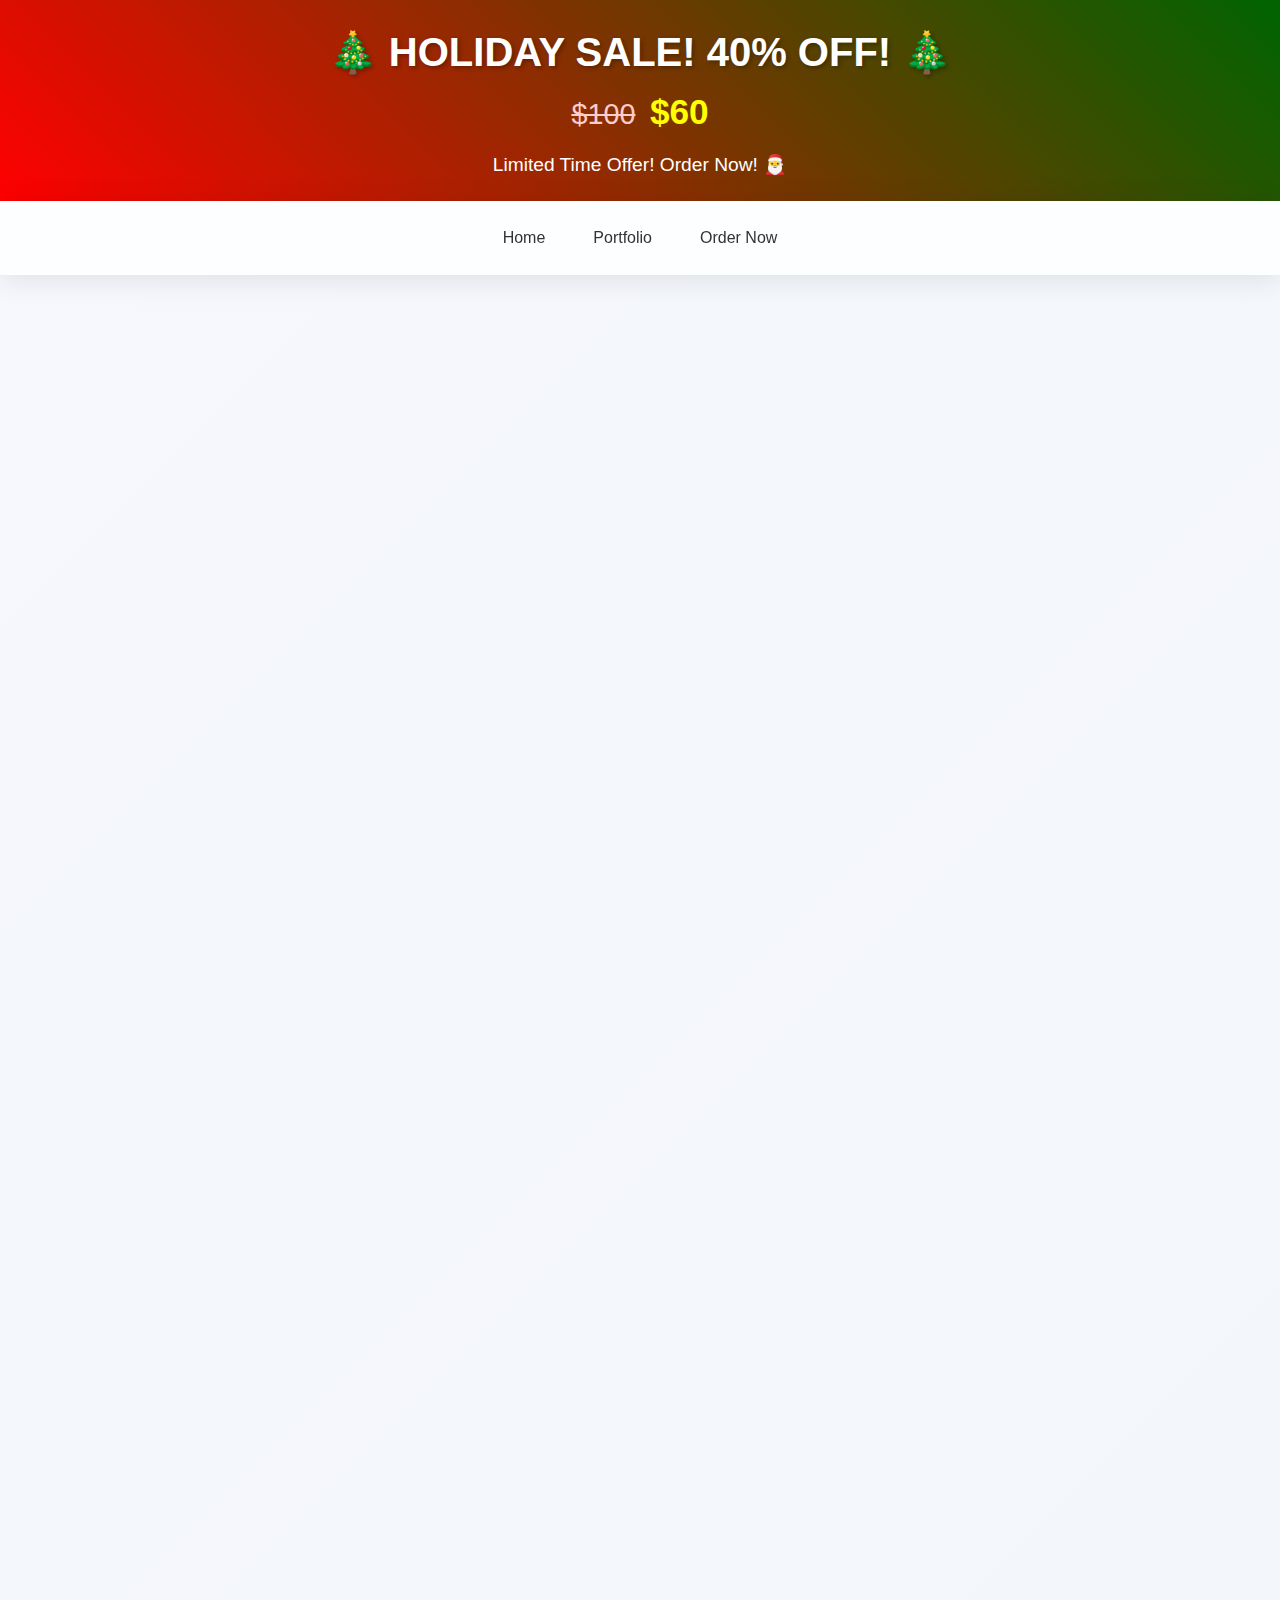
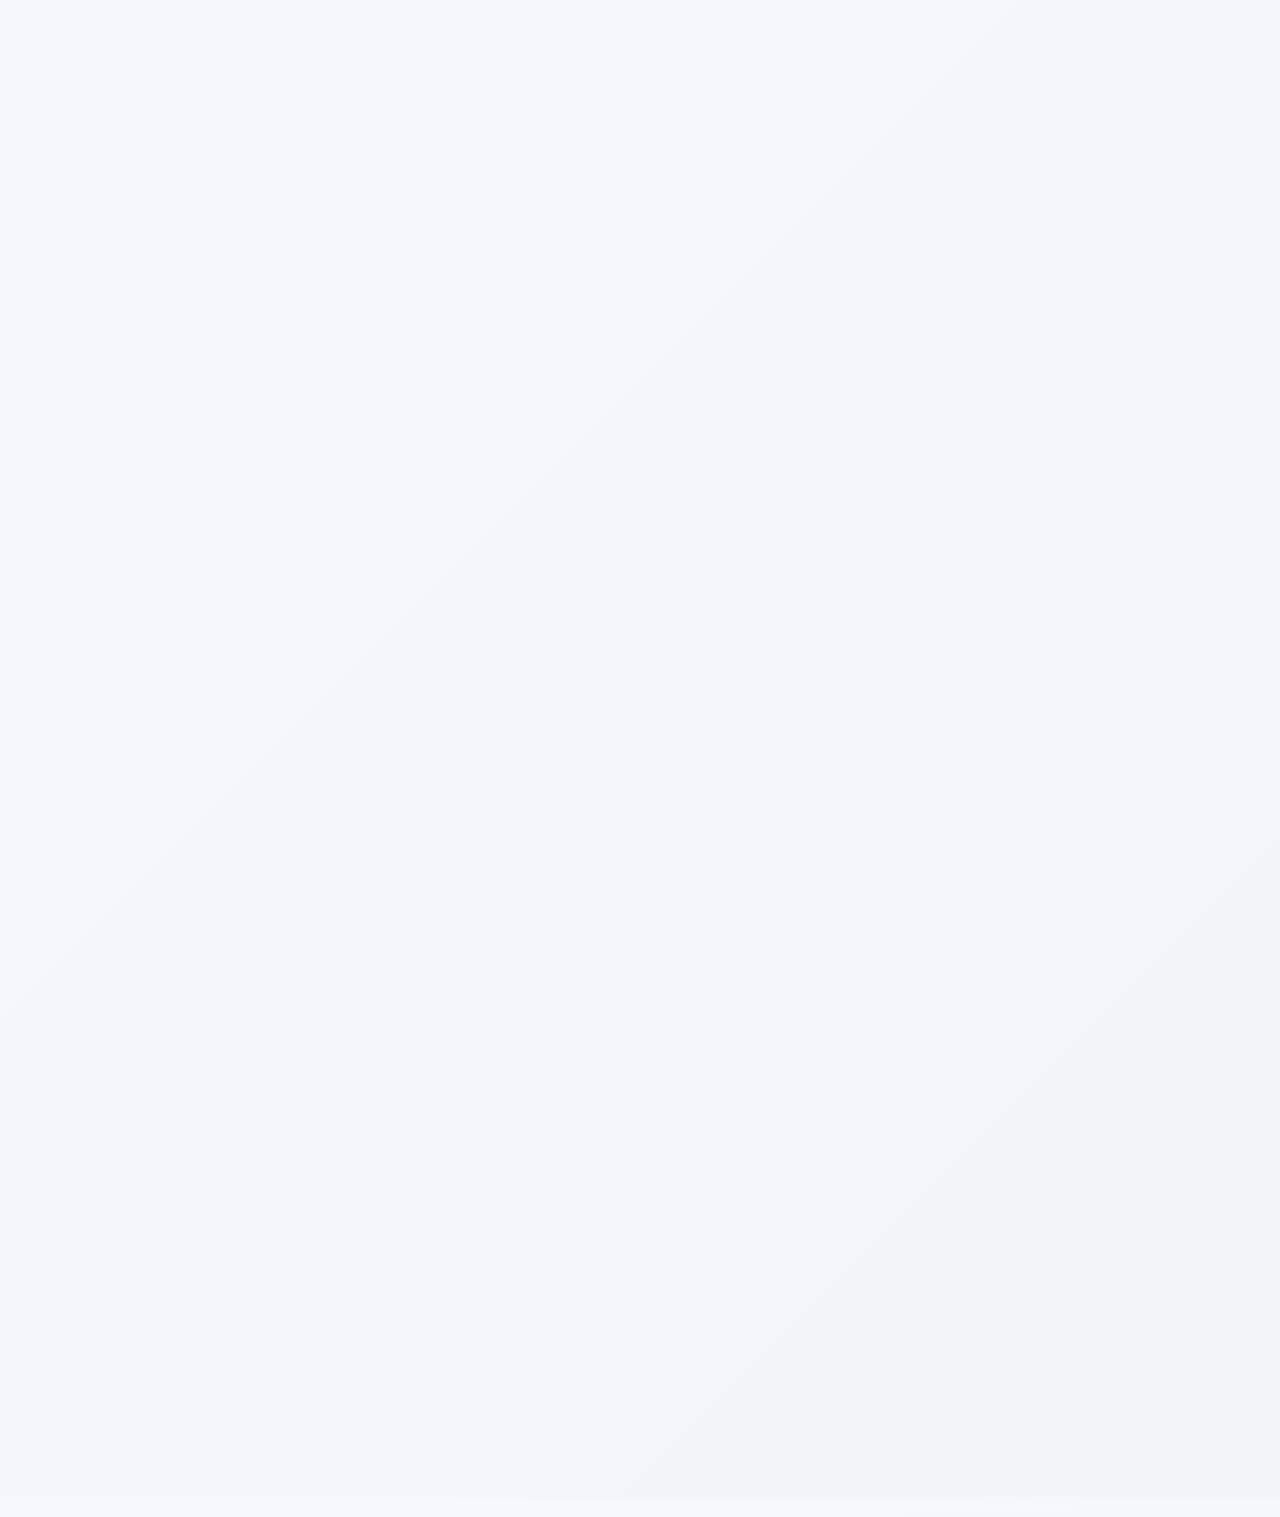
<file: Digital Portfolio/index.html>
<!DOCTYPE html>
<html lang="en">
<head>
    <meta charset="UTF-8">
    <meta name="viewport" content="width=device-width, initial-scale=1.0">
    <title>Ben Friedman - Graphic Designer</title>
    <link rel="stylesheet" href="benstyles.css">
    <style>
        /* Updated header and nav styles */
        header {
            position: relative;
            width: 100%;
            z-index: 1000;
        }

        /* Holiday Banner - moved above other styles */
        .holiday-banner {
            background: linear-gradient(45deg, #ff0000, #006400);
            color: white;
            padding: 20px;
            text-align: center;
            position: relative;
            overflow: hidden;
            animation: sparkle 2s infinite;
            margin-top: 0;
        }

        /* Snow Animation */
        .snowflake {
            color: #fff;
            font-size: 1em;
            font-family: Arial, sans-serif;
            text-shadow: 0 0 5px #000;
            position: fixed;
            top: -10%;
            z-index: 9999;
            user-select: none;
            cursor: default;
            animation-name: snowflakes-fall, snowflakes-shake;
            animation-duration: 10s, 3s;
            animation-timing-function: linear, ease-in-out;
            animation-iteration-count: infinite, infinite;
            animation-play-state: running, running;
        }

        @keyframes snowflakes-fall {
            0% { top: -10%; }
            100% { top: 100%; }
        }

        @keyframes snowflakes-shake {
            0%, 100% { transform: translateX(0); }
            50% { transform: translateX(80px); }
        }

        /* Order Form Styling */
        .order-container {
            max-width: 600px;
            margin: 20px auto;
            padding: 2rem;
            background: rgba(255, 255, 255, 0.9);
            border-radius: 10px;
            box-shadow: 0 0 20px rgba(0,0,0,0.2);
        }

        .order-form h2 {
            color: #006400;
            text-align: center;
            margin-bottom: 1.5rem;
        }

        /* Rest of your styles remain the same */
        .sale-text {
            font-size: 2.5em;
            font-weight: bold;
            text-shadow: 2px 2px 4px rgba(0,0,0,0.3);
        }

        .original-price {
            text-decoration: line-through;
            color: #ffcccc;
            font-size: 1.8em;
        }

        .sale-price {
            color: #ffff00;
            font-size: 2.2em;
            font-weight: bold;
            margin-left: 10px;
            animation: pulse 1.5s infinite;
        }

        @keyframes pulse {
            0% { transform: scale(1); }
            50% { transform: scale(1.1); }
            100% { transform: scale(1); }
        }

        @keyframes sparkle {
            0% { background-position: 0% 50%; }
            100% { background-position: 100% 50%; }
        }

        .slideshow-container {
            position: relative;
            max-width: 600px;
            margin: auto;
            padding: 20px;
        }

        .slides {
            display: none;
            position: relative;
            background: white;
            box-shadow: 0 4px 8px rgba(0,0,0,0.1);
            border-radius: 8px;
        }

        .slides img {
            width: 100%;
            height: auto;
            border-radius: 8px;
        }

        .slides .watermark {
            position: absolute;
            top: 50%;
            left: 50%;
            transform: translate(-50%, -50%);
            color: white;
            font-size: 20px;
            font-weight: bold;
            text-shadow: 2px 2px 4px rgba(0, 0, 0, 0.5);
            opacity: 0.4;
        }

        #featured-work {
            text-align: center;
            padding: 2rem;
        }

        #featured-work h2 {
            margin-bottom: 1rem;
        }

        .dots-container {
            text-align: center;
            padding: 15px;
        }

        .dot {
            height: 15px;
            width: 15px;
            margin: 0 5px;
            background-color: #bbb;
            border-radius: 50%;
            display: inline-block;
            cursor: pointer;
        }

        .active {
            background-color: #717171;
        }

        #contact {
            padding: 4rem 2rem;
            background: #f8f9fa;
        }

        .contact-container {
            max-width: 600px;
            margin: 0 auto;
        }

        .form-group {
            margin-bottom: 1.5rem;
        }

        label {
            display: block;
            margin-bottom: 0.5rem;
            font-weight: bold;
        }

        input, textarea {
            width: 100%;
            padding: 0.8rem;
            border: 1px solid #ddd;
            border-radius: 4px;
            font-size: 1rem;
        }

        textarea {
            min-height: 150px;
            resize: vertical;
        }

        button {
            background: #333;
            color: white;
            padding: 1rem 2rem;
            border: none;
            border-radius: 4px;
            font-size: 1rem;
            cursor: pointer;
            transition: background 0.3s ease;
        }

        button:hover {
            background: #555;
        }

        .contact-info {
            margin-top: 2rem;
            text-align: center;
        }
    </style>
</head>
<body>
    <div class="holiday-banner">
        <div class="sale-text">🎄 HOLIDAY SALE! 40% OFF! 🎄</div>
        <div>
            <span class="original-price">$100</span>
            <span class="sale-price">$60</span>
        </div>
        <div style="font-size: 1.2em; margin-top: 10px;">Limited Time Offer! Order Now! 🎅</div>
    </div>

    <header>
        <nav>
            <ul>
                <li><a href="index.html">Home</a></li>
                <li><a href="portfolio.html">Portfolio</a></li>
                <li><a href="#order">Order Now</a></li>
            </ul>
        </nav>
    </header>

    <div class="snowflakes" aria-hidden="true">
        <div class="snowflake">❅</div>
        <div class="snowflake">❆</div>
        <div class="snowflake">❅</div>
        <div class="snowflake">❆</div>
        <div class="snowflake">❅</div>
        <div class="snowflake">❆</div>
        <div class="snowflake">❅</div>
        <div class="snowflake">❆</div>
        <div class="snowflake">❅</div>
        <div class="snowflake">❆</div>
    </div>

    <main>
        <section id="home">
            <h1>Ben Friedman</h1>
            <h2>Graphic Designer</h2>
            <p>Creating compelling visual designs that tell your story</p>
        </section>

        <section id="featured-work">
            <h2>Featured Work</h2>
            <div class="slideshow-container">
                <div class="slides">
                    <img src="./images/IMG_0514.JPG" alt="Design Project">
                    <div class="watermark">Ben Friedman</div>
                </div>

                <div class="slides">
                    <img src="./images/IMG_0515.JPG" alt="Design Project">
                    <div class="watermark">Ben Friedman</div>
                </div>

                <div class="slides">
                    <img src="./images/IMG_0516.JPG" alt="Design Project">
                    <div class="watermark">Ben Friedman</div>
                </div>

                <div class="slides">
                    <img src="./images/IMG_0518.JPG" alt="Design Project">
                    <div class="watermark">Ben Friedman</div>
                </div>

                <div class="slides">
                    <img src="./images/IMG_0519.JPG" alt="Design Project">
                    <div class="watermark">Ben Friedman</div>
                </div>

                <div class="dots-container">
                    <span class="dot"></span>
                    <span class="dot"></span>
                    <span class="dot"></span>
                    <span class="dot"></span>
                    <span class="dot"></span>
                </div>
            </div>
        </section>

        <section id="order">
            <div class="order-container">
                <div class="order-form">
                    <h2>🎨 Order Graphic Designs 🎨</h2>
                    <form action="mailto:bennyf12581@gmail.com" method="POST" enctype="text/plain">
                        <div class="form-group">
                            <label for="name">Your Name</label>
                            <input type="text" id="name" name="name" required>
                        </div>

                        <div class="form-group">
                            <label for="email">Your Email</label>
                            <input type="email" id="email" name="email" required>
                        </div>

                        <div class="form-group">
                            <label for="design-type">Type of Design Needed</label>
                            <select id="design-type" name="design-type" required>
                                <option value="">Select Design Type</option>
                                <option value="logo">Logo Design</option>
                                <option value="poster">Poster Design</option>
                                <option value="social">Social Media Graphics</option>
                                <option value="business">Business Cards</option>
                                <option value="other">Other</option>
                            </select>
                        </div>

                        <div class="form-group">
                            <label for="message">Project Details</label>
                            <textarea id="message" name="message" required 
                                placeholder="Please describe your project needs..."></textarea>
                        </div>

                        <button type="submit" style="background: #006400;">Order Now - 40% OFF! 🎄</button>
                    </form>
                </div>

                <div class="contact-info" style="margin-top: 20px; text-align: center;">
                    <p>Questions? Email me at: bennyf12581@gmail.com</p>
                </div>
            </div>
        </section>
    </main>

    <script>
        let slideIndex = 0;
        showSlides();

        function showSlides() {
            let slides = document.getElementsByClassName("slides");
            let dots = document.getElementsByClassName("dot");
            
            for (let i = 0; i < slides.length; i++) {
                slides[i].style.display = "none";
                dots[i].className = dots[i].className.replace(" active", "");
            }
            
            slideIndex++;
            if (slideIndex > slides.length) {slideIndex = 1}
            
            slides[slideIndex-1].style.display = "block";
            dots[slideIndex-1].className += " active";
            
            setTimeout(showSlides, 3000);
        }
    </script>
</body>
</html>
</file>
<file: Digital Portfolio/benstyles.css>
/* Reset and base styles */
* {
    margin: 0;
    padding: 0;
    box-sizing: border-box;
}

body {
    font-family: 'Inter', -apple-system, BlinkMacSystemFont, sans-serif;
    line-height: 1.6;
    color: #333;
    background: linear-gradient(135deg, #f6f8fd 0%, #f1f5f9 100%);
}

/* Header and Navigation */
header {
    background: rgba(255, 255, 255, 0.8);
    backdrop-filter: blur(10px);
    box-shadow: 0 4px 30px rgba(0, 0, 0, 0.1);
    position: fixed;
    width: 100%;
    top: 0;
    z-index: 1000;
}

nav ul {
    display: flex;
    justify-content: center;
    list-style: none;
    padding: 1.5rem;
}

nav ul li {
    margin: 0 1.5rem;
}

nav ul li a {
    position: relative;
    text-decoration: none;
    color: #333;
    font-weight: 500;
}

nav ul li a::after {
    content: '';
    position: absolute;
    width: 0;
    height: 2px;
    bottom: -4px;
    left: 0;
    background: #007bff;
    transition: width 0.3s ease;
}

nav ul li a:hover::after {
    width: 100%;
}

/* Main content */
main {
    margin-top: 80px;
}

section {
    padding: 5rem 2rem;
    max-width: 1200px;
    margin: 0 auto;
}

/* Home section */
#home {
    text-align: center;
    min-height: 80vh;
    display: flex;
    flex-direction: column;
    justify-content: center;
    align-items: center;
    position: relative;
    overflow: hidden;
}

#home::before {
    content: '';
    position: absolute;
    width: 800px;
    height: 800px;
    background: radial-gradient(circle, rgba(0,123,255,0.1) 0%, rgba(0,123,255,0) 70%);
    top: -400px;
    left: -200px;
    z-index: -1;
    animation: float 20s infinite ease-in-out;
}

@keyframes float {
    0%, 100% { transform: translate(0, 0) rotate(0deg); }
    25% { transform: translate(50px, 50px) rotate(5deg); }
    50% { transform: translate(0, 100px) rotate(0deg); }
    75% { transform: translate(-50px, 50px) rotate(-5deg); }
}

#home h1 {
    font-size: 3.5rem;
    margin-bottom: 1rem;
}

#home h2 {
    font-size: 2rem;
    color: #666;
    margin-bottom: 1.5rem;
}

/* Portfolio section */
.portfolio-grid {
    display: grid;
    grid-template-columns: repeat(auto-fit, minmax(300px, 1fr));
    gap: 2rem;
    padding: 2rem 0;
}

.portfolio-item {
    position: relative;
    background: rgba(255, 255, 255, 0.9);
    border-radius: 16px;
    overflow: hidden;
    transition: all 0.4s ease;
}

.portfolio-item:hover {
    transform: translateY(-10px) scale(1.02);
    box-shadow: 0 20px 40px rgba(0, 0, 0, 0.12);
}

.portfolio-item img {
    width: 100%;
    height: 250px;
    object-fit: cover;
    transition: transform 0.5s ease;
}

.portfolio-item:hover img {
    transform: scale(1.1);
}

.portfolio-item h3 {
    padding: 1rem;
}

.portfolio-item p {
    padding: 0 1rem 1rem;
    color: #666;
}

/* Services section */
.services-container {
    display: grid;
    grid-template-columns: repeat(auto-fit, minmax(250px, 1fr));
    gap: 2rem;
    padding: 2rem 0;
}

.service {
    background: rgba(255, 255, 255, 0.9);
    border-radius: 16px;
    transition: all 0.3s ease;
    position: relative;
    overflow: hidden;
}

.service::before {
    content: '';
    position: absolute;
    top: 0;
    left: 0;
    width: 100%;
    height: 100%;
    background: linear-gradient(135deg, rgba(0,123,255,0.1) 0%, rgba(0,86,179,0.1) 100%);
    clip-path: circle(0% at 50% 50%);
    transition: clip-path 0.4s ease;
}

.service:hover::before {
    clip-path: circle(150% at 50% 50%);
}

.service {
    padding: 2rem;
    text-align: center;
}

/* Contact section */
#contact {
    background: #f8f9fa;
}

form {
    max-width: 600px;
    margin: 0 auto;
    display: flex;
    flex-direction: column;
    gap: 1rem;
}

form input, form textarea {
    background: rgba(255, 255, 255, 0.9);
    border: 2px solid transparent;
    transition: all 0.3s ease;
    box-shadow: 0 4px 20px rgba(0, 0, 0, 0.05);
    padding: 1rem;
    border-radius: 4px;
    font-size: 1rem;
}

form input:focus, form textarea:focus {
    border-color: #007bff;
    transform: translateY(-2px);
    box-shadow: 0 8px 30px rgba(0, 123, 255, 0.1);
    outline: none;
}

button {
    background: linear-gradient(135deg, #007bff 0%, #0056b3 100%);
    transform-origin: center;
    transition: all 0.3s ease;
    color: white;
    padding: 1rem 2rem;
    border: none;
    border-radius: 4px;
    font-size: 1rem;
    cursor: pointer;
}

button:hover {
    transform: scale(1.05);
    box-shadow: 0 10px 20px rgba(0, 123, 255, 0.2);
    background: linear-gradient(135deg, #0056b3 0%, #004094 100%);
}

/* Footer */
footer {
    text-align: center;
    padding: 2rem;
    background: #333;
    color: white;
}

/* Responsive design */
@media (max-width: 768px) {
    nav ul {
        flex-direction: column;
        align-items: center;
        padding: 1rem;
    }

    nav ul li {
        margin: 0.5rem 0;
    }

    #home h1 {
        font-size: 2.5rem;
    }

    #home h2 {
        font-size: 1.5rem;
    }
}

/* Add smooth scrolling */
html {
    scroll-behavior: smooth;
}

/* Add section transitions */
section {
    opacity: 0;
    transform: translateY(20px);
    transition: all 0.6s ease;
    animation: fadeInUp 0.6s ease forwards;
}

@keyframes fadeInUp {
    to {
        opacity: 1;
        transform: translateY(0);
    }
}

/* Add custom scrollbar */
::-webkit-scrollbar {
    width: 12px;
}

::-webkit-scrollbar-track {
    background: #f1f1f1;
}

::-webkit-scrollbar-thumb {
    background: linear-gradient(135deg, #007bff 0%, #0056b3 100%);
    border-radius: 6px;
}

/* Add text selection styling */
::selection {
    background: rgba(0, 123, 255, 0.2);
    color: #007bff;
}
</file>
